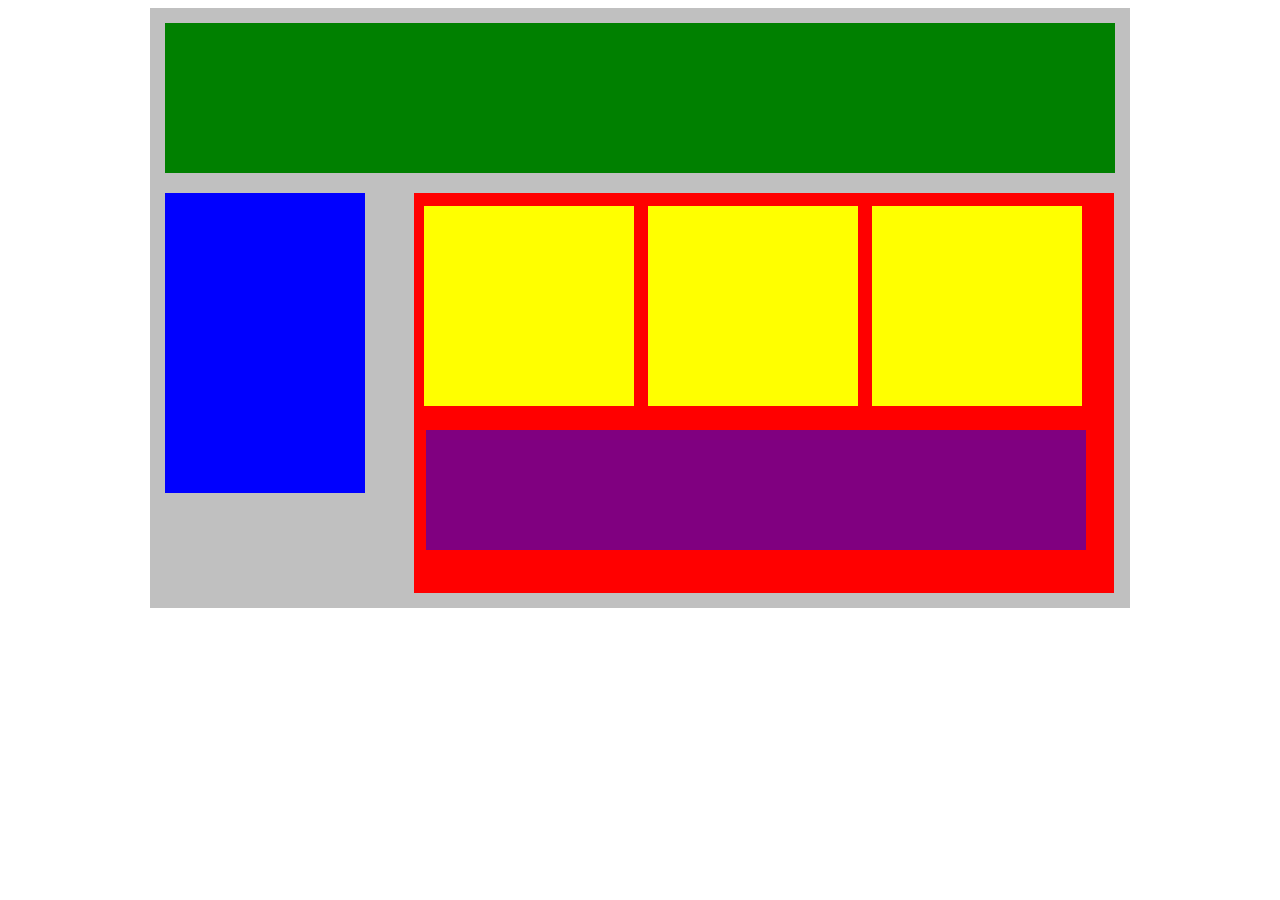
<file: Plotting_our_blocks/index.html>
<!DOCTYPE html>
<html lang="en">
  <head>
    <title>Position Practice</title>
    <link rel="stylesheet" type="text/css" href="./style.css" />
  </head>
  <body>
    <div class="container">
      <div class="top-nav"></div>
      <div class="side-nav"></div>
      <div class="main">
        <div class="sub-content"></div>
        <div class="sub-content"></div>
        <div class="sub-content"></div>
        <div id="advertisement"></div>
      </div>
    </div>
  </body>
</html>
</file>
<file: Plotting_our_blocks/style.css>
.container {
  width: 950px;
  background-color: silver;
  margin: 0px auto;
  padding: 15px;
}
.top-nav {
  height: 150px;
  background-color: green;
  margin-bottom: 20px;
}
.side-nav {
  height: 300px;
  width: 200px;
  background-color: blue;
  display: inline-block;
  vertical-align: top;
}
.main {
  height: 400px;
  width: 700px;
  background-color: red;
  display: inline-block;
  margin-left: 45px;
  padding: 0px;
}
.sub-content {
  height: 200px;
  width: 210px;
  background-color: yellow;
  display: inline-block;
  margin: 13px 0 20px 10px;
}
#advertisement {
  height: 120px;
  width: 660px;
  background-color: purple;
  margin-left: 12px;
}
</file>
